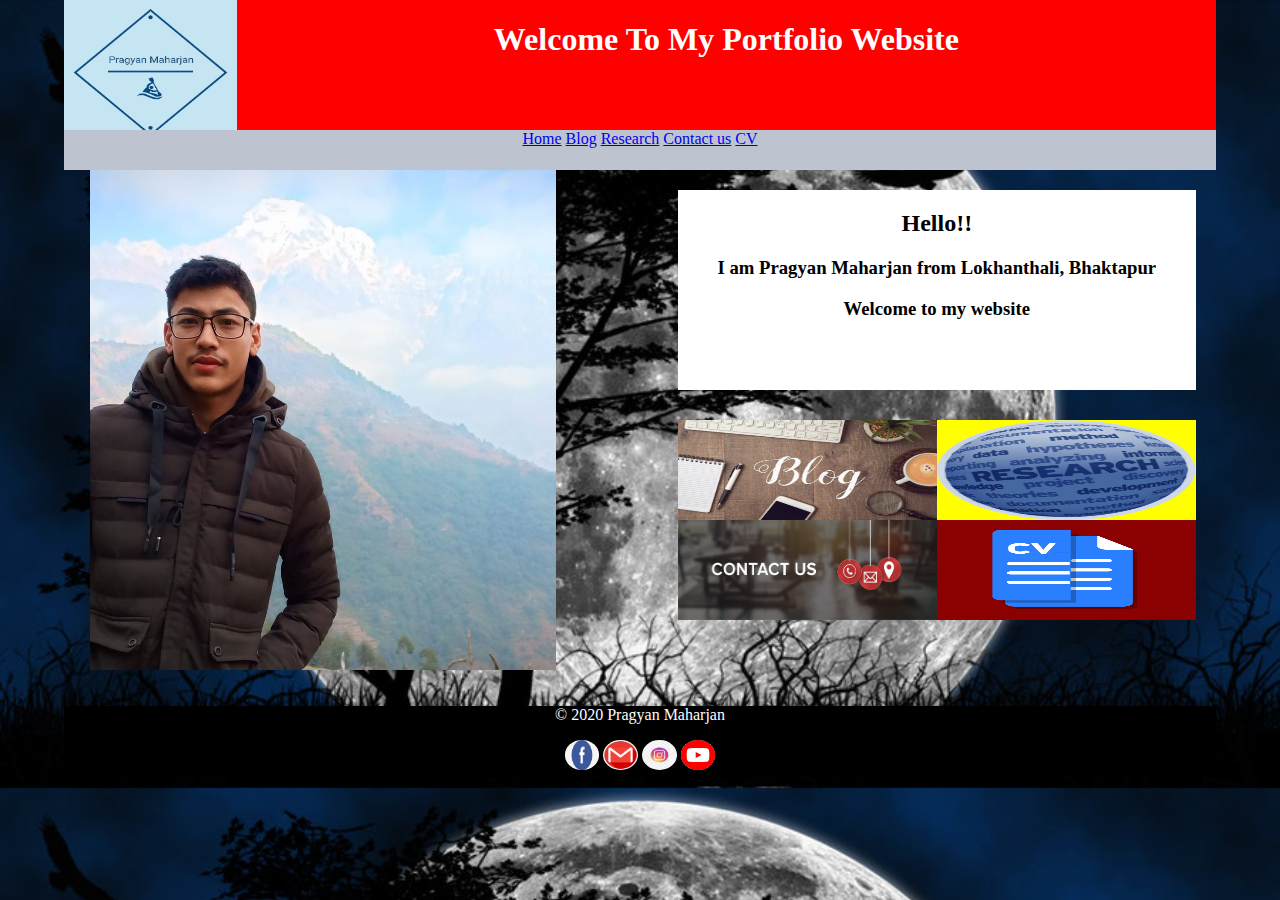
<file: index.html>
<!DOCTYPE html>
<html>
<head>
	<title>My Website</title>
	<link rel="stylesheet" type="text/css" href="css/style.css">
	<style type="text/css">
		body{
			background-image: url("images/2.jpg");
			background-size: cover;
			height: 100%;
		}
	</style>
</head>
<body>
	<div style="width: 90% ; height: 750px; background-color:transparent; margin: auto;">
		<header style=" width: 100%; height:170px; background-color: red; ">
		 <div style="width:15%; height:130px; background-color: blue; float: left;">
		 	<img src="images/9.jpg" style="width: 100%; height: 130px;" >

		 </div>
		 <div style="width:85%; height:130px; background-color: transparent; float: right;">
		 	<h1 style=" font-family: comic sans ms; text-align: center; color: white; height: 115px;"> Welcome To My Portfolio Website</h1>
		 </div>
		 <div class="nav" style="width: 100%; height: 40px; text-align: center; background-color:#bec4cf; float: right;">
			<a href="index.html">Home</a>
			<a href="pages/Blog.html">Blog</a>
			<a href="pages/Research.html">Research</a>
			<a href="pages/Contact us.html">Contact us</a>
			<a href="pages/CV.html">CV</a>
		</div>

	</header>

	<main style="width: 100%; height: 520;">
		<div style="width: 100%; height: 520px; background-color: transparent;">
			<div style="width:45%; height: 520px; background-color: transparent; float: left;">
				<img src="images/pragyan.jpg" style="width:90%;height: 500px;">
			</div>
			<div style="width: 45%; height: 200px; background-color:white; float: right; margin-top: 20px; margin-right:20px; margin-bottom:10px; margin-left: 20px;">
			<h2> Hello!!</h2>
			<h3> I am Pragyan Maharjan from Lokhanthali, Bhaktapur</h3>
			<h3> Welcome to my website</h3>
		</div>
			<div style="width: 45%; height: 200px; background-color:white; float: right;margin-top: 20px; margin-right: 20px; margin-bottom: 10px; margin-left: 20px;"> 
				<div style="width:50%; height: 100px; background-color: red; float:left;">
					<a href="Blog.html"><img src="images/blog.jpg" style="width:100%; height:100px;"></a>
					
				</div>
				<div style="width:50%; height: 100px; background-color: yellow; float:right;">
					<a href="Research.html"><img src="images/research-img.png"style="width: 100%; height:100px;"></a>
				</div>
				<div style="width:50%; height: 100px; background-color: black; float:left;">
					<a href="Contact.html"><img src="images/contact us.jpg"style="width: 100%; height:100px;"></a>
				</div>
				<div style="width:50%; height: 100px; background-color: darkred; float:right">
					<a href="CV.html"><img src="images/cv.png"style="width: 100%; height:100px;"></a>
				</div>
			</div>
		</div>
		</main>
	    <footer>
		<div style="width: 100%; height:70px; background-color: black; color: white; text-align: center;">
			<p> &copy; 2020 Pragyan Maharjan</p>
			<a href="https://www.facebook.com/pragyan.maharjan.73"><img src="images/f.jpg" style="width:3%; height:30px; border-radius:50%;"></a>
			<a href="https://mail.google.com/mail/u/0/#inbox"><img src="images/g.jpg" style="width:3%; height:30px; border-radius:50%;"></a>
			<a href="https://www.instagram.com/pragyanmaharjan36/"><img src="images/y.png" style="width:3%; height:30px; border-radius:50%;"></a>
			<a href="https://www.youtube.com/channel/UCP2JgLc_Nv8RAqhHcT4zAgQ?view_as=subscriber"><img src="images/download.png" style="width:3%; height:30px; border-radius:50%;"></a>

		</div>
	</footer>

	</div>
</body>
</html>
</file>
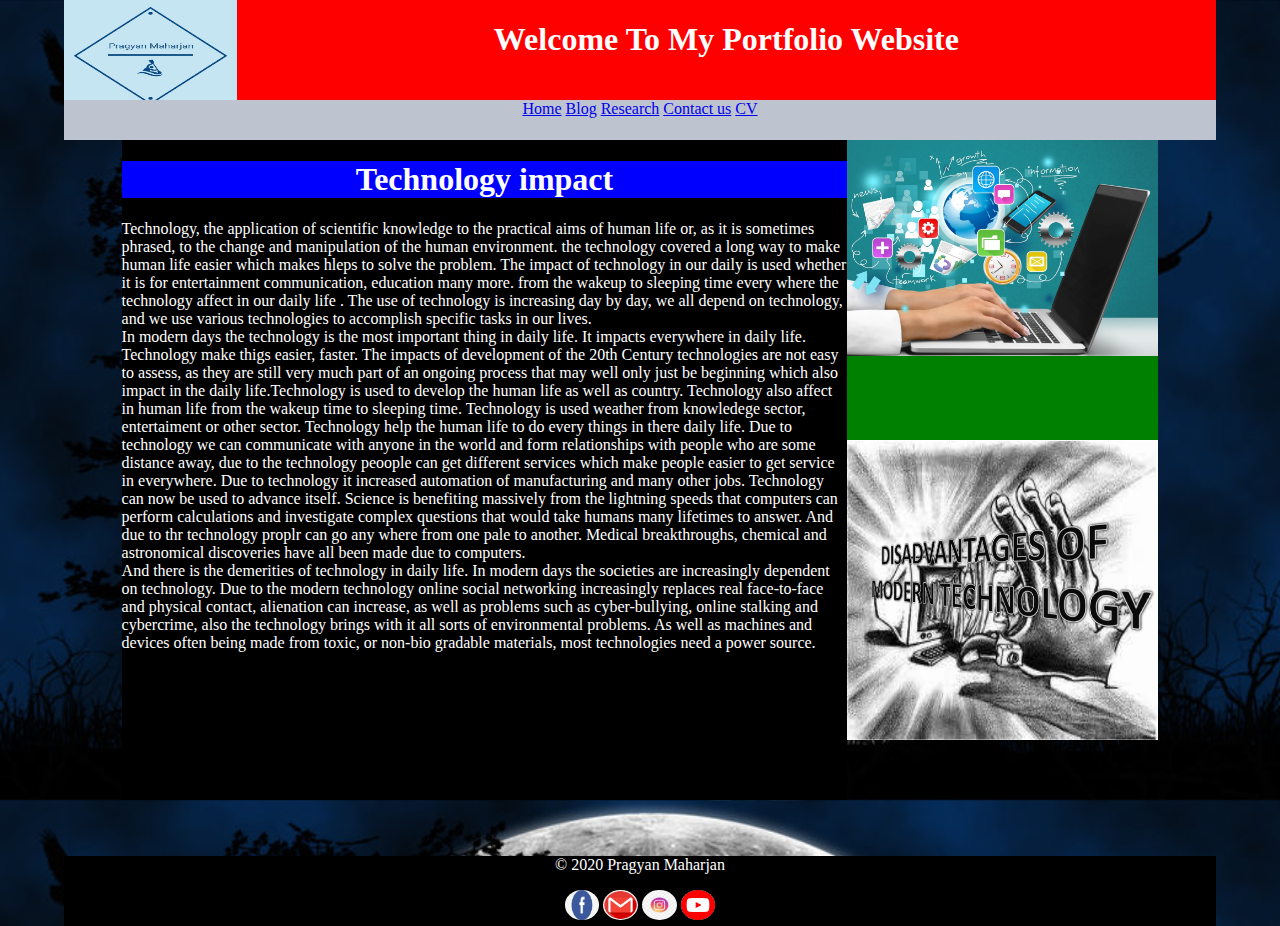
<file: Blog.html>
<!DOCTYPE html>
<html>
<head>
	<title>My Website</title>
	<link rel="stylesheet" type="text/css" href="../css/style.css">
	<style type="text/css">
		body{
			background-image: url("../images/2.jpg");
			background-size: cover;
			height: 100%;
		}
	</style>
</head>
<body>
	<div style="width: 90% ; height: 140px; background-color:transparent; margin: auto;">
		<header style=" width: 100%; height:140px; background-color: transparent; ">
		 <div style="width:15%; height: 100px; background-color: blue; float: left;">
		 	<img src="../images/9.jpg" style="width: 100%; height: 100px;" >
		 </div>
		 <div style="width:85%; height:100px; background-color: red; float: right;">
		 	<h1 style=" font-family: comic sans ms; text-align: center; color: white; height: 115px;"> Welcome To My Portfolio Website</h1>
		 </div>
		 <div class="nav" style="width: 100%; height: 40px; text-align: center; background-color:#bec4cf; float: right;">
		 	
				<a href="../index.html">Home</a>
				<a href="Blog.html">Blog</a>
				<a href="Research.html">Research</a>
				<a href="Contact us.html">Contact us</a>
				<a href="CV.html">CV</a>
		</div>
	    </header>
	    <main style="width:90%; height:700px; background-color:transparent; margin:auto;">
	    	<div style="width:70%; height:660px; background-color: black; float:left;">
	    		<h1 style="text-align: center; background-color: blue; color: white;"> Technology impact</h1>
	    		<p style="color: white; text-align: left;">		Technology, the application of scientific knowledge to the practical aims of human life or, as it is sometimes phrased, to the change and manipulation of the human environment. the technology covered a long way to make human life easier which makes hleps to solve the problem. The impact of technology in our daily  is used whether it is for entertainment  communication, education many more. from the wakeup to sleeping time every where the technology affect in our daily life . The use of technology is increasing day by day, we all depend on technology, and we use various technologies to accomplish specific tasks in our lives.<br>	In modern days the technology is the most important thing in daily life. It impacts everywhere in daily life. Technology make thigs easier, faster. The impacts of development of the 20th Century technologies are not easy to assess, as they are still very much part of an ongoing process that may well only just be beginning which also impact in the daily life.Technology is used to develop the human life as well as country. Technology also affect in human life from the wakeup time to sleeping time. Technology is used weather from knowledege sector, entertaiment or other sector. Technology help the human life to do every things in there daily life. Due to technology we can communicate with anyone in the world and form relationships with people who are some distance away, due to the technology peoople can get different services which make people easier to get service in everywhere. Due to technology it increased automation of manufacturing and many other jobs. Technology can now be used to advance itself. Science is benefiting massively from the lightning speeds that computers can perform calculations and investigate complex questions that would take humans many lifetimes to answer. And due to thr technology proplr can go any where from one pale to another. Medical breakthroughs, chemical and astronomical discoveries have all been made due to computers.<br> And there is the demerities of technology in daily life. In modern days the societies are increasingly dependent on technology. Due to the modern technology online social networking increasingly replaces real face-to-face and physical contact, alienation can increase, as well as problems such as cyber-bullying, online stalking and cybercrime, also the technology brings with it all sorts of environmental problems. As well as machines and devices often being made from toxic, or non-bio gradable materials, most technologies need a power source.
	    		 </p>
	    	</div>
	    	<div style="width: 30%; height: 600px; background-color: blue; float: right;">
	    		<div style="width:100%; height:300px; background-color: green;"> <img src="../images/teca.jpg" style="width:100%;,height:296px;"></div>
	    		<div style="width:100%; height:300px; background-color: orange;"> <img src="../images/di.jpg" style="width:100%; height:300px"></div>
	    	</div>

	    </main>
	    <footer>
		<div style="width: 100%; height:70px; background-color: black; color: white; text-align: center;">
			<p> &copy; 2020 Pragyan Maharjan</p>
			<a href="https://www.facebook.com/pragyan.maharjan.73"><img src="../images/f.jpg" style="width:3%; height:30px; border-radius:50%;"></a>
			<a href="https://mail.google.com/mail/u/0/#inbox"><img src="../images/g.jpg" style="width:3%; height:30px; border-radius:50%;"></a>
			<a href="https://www.instagram.com/pragyanmaharjan36/"><img src="../images/y.png" style="width:3%; height:30px; border-radius:50%;"></a>
			<a href="https://www.youtube.com/channel/UCP2JgLc_Nv8RAqhHcT4zAgQ?view_as=subscriber"><img src="../images/download.png" style="width:3%; height:30px; border-radius:50%;"></a>

		</div>
	</footer>
</div>
</body>
</html>
</file>
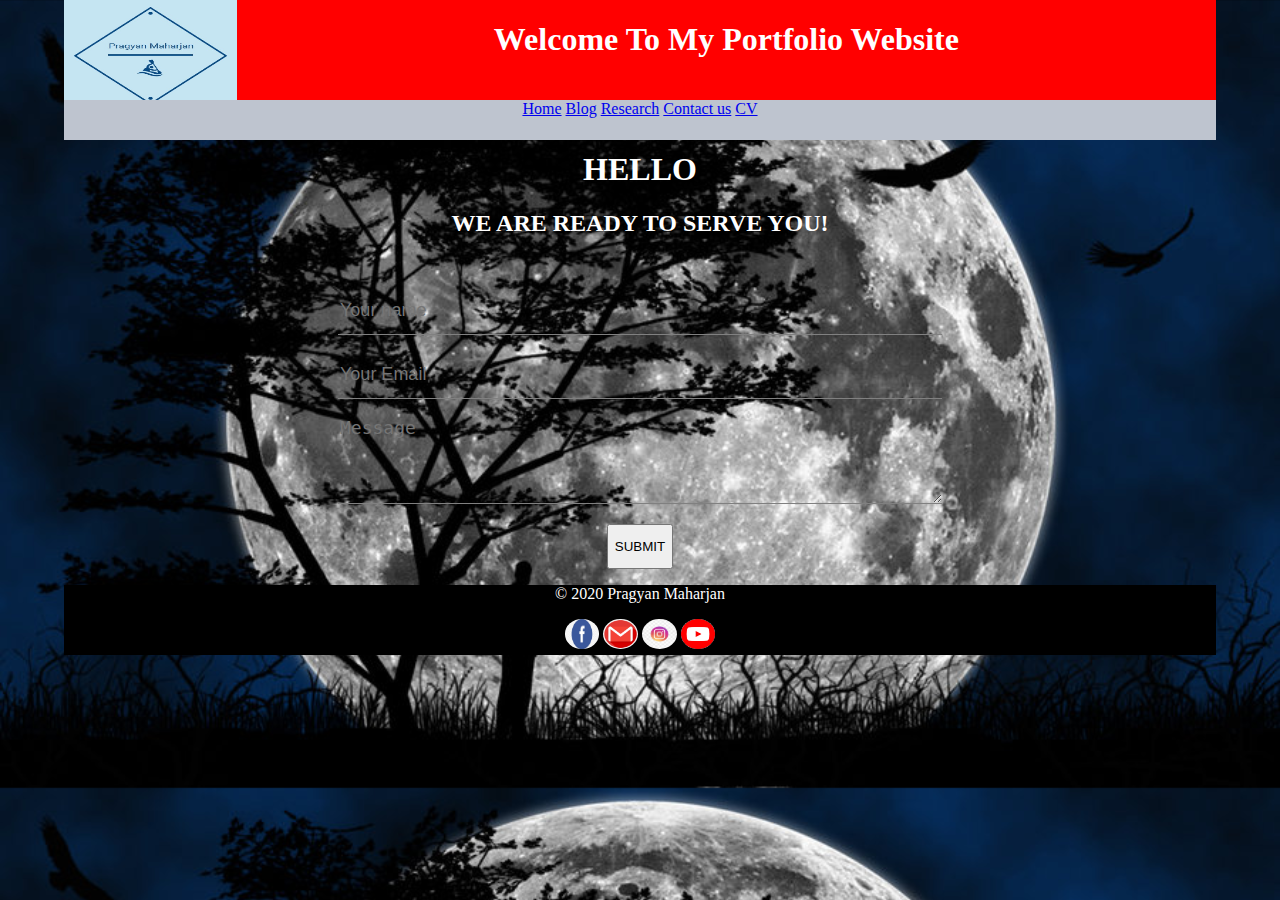
<file: contact us.html>
<!DOCTYPE html>
<html>
<head>
	<title>My Website</title>
	<link rel="stylesheet" type="text/css" href="../css/style.css">
	<style type="text/css">
		body{
			background-image: url("../images/2.jpg");
			background-size: cover;
			height: 100%;
		}
	</style>
</head>
<body>
	<div style="width: 90% ; height: 140px; background-color:transparent; margin: auto;">
		<header style=" width: 100%; height:130px; background-color: transparent; ">
		 <div style="width:15%; height: 100px; background-color: blue; float: left;">
		 	<img src="../images/9.jpg" style="width: 100%; height: 100px;" >
		 </div>
		 <div style="width:85%; height:100px; background-color: red; float: right;">
		 	<h1 style=" font-family: comic sans ms; text-align: center; color: white; height: 115px;"> Welcome To My Portfolio Website</h1>
		 </div>
		 <div class="nav" style="width: 100%; height: 40px; text-align: center; background-color:#bec4cf; float: right;">
			<a href="../index.html">Home</a>
			<a href="Blog.html">Blog</a>
			<a href="Research.html">Research</a>
			<a href="Contact us.html">Contact us</a>
			<a href="CV.html">CV</a>
		</div>
	    </header>
		<main>	
			<div class="contact-title"> 
				<h1 style="color: white">HELLO</h1>
				<h2 style="color: white"> we are ready to serve you!<h2>
			</div>
			<div class="contact-form">
				<form id="contact-form" method="post" onsubmit="validateForm()">
					<input name="name"type="text" class="form-control" placeholder="Your name" required><br>
					<input name="email"type="email" class="form-control" placeholder="Your Email" required><br>
					<textarea name="message"type="text" class="form-control" placeholder="Message" rows="4" required></textarea><br>
					<input type ="submit" class="submit"value="SUBMIT">	
				</form>
				<script>
		function validateForm() {
			var nam = document.forms["messageForm"]["name"].value;
			var emai = document.forms["messageForm"]["email"].value;

			if (nam == ""){
				alert("Name is Empty. Please fill the form.");
			}else if(emai == ""){
				alert("Email is Empty. Please fill the form.");
			}else{
				alert("Thank you for the feedback.");
			}
		}
	</script>
		</div>
		</main>		
	    <footer>
		<div style="width: 100%; height:70px; background-color: black; color: white; text-align: center;">
			<p> &copy; 2020 Pragyan Maharjan</p>
			<a href="https://www.facebook.com/pragyan.maharjan.73"><img src="../images/f.jpg" style="width:3%; height:30px; border-radius:50%;"></a>
			<a href="https://mail.google.com/mail/u/0/#inbox"><img src="../images/g.jpg" style="width:3%; height:30px; border-radius:50%;"></a>
			<a href="https://www.instagram.com/pragyanmaharjan36/"><img src="../images/y.png" style="width:3%; height:30px; border-radius:50%;"></a>
			<a href="https://www.youtube.com/channel/UCP2JgLc_Nv8RAqhHcT4zAgQ?view_as=subscriber"><img src="../images/download.png" style="width:3%; height:30px; border-radius:50%;"></a>

		</div>
	</footer>

	</div>
	

</body>
</html>
</file>
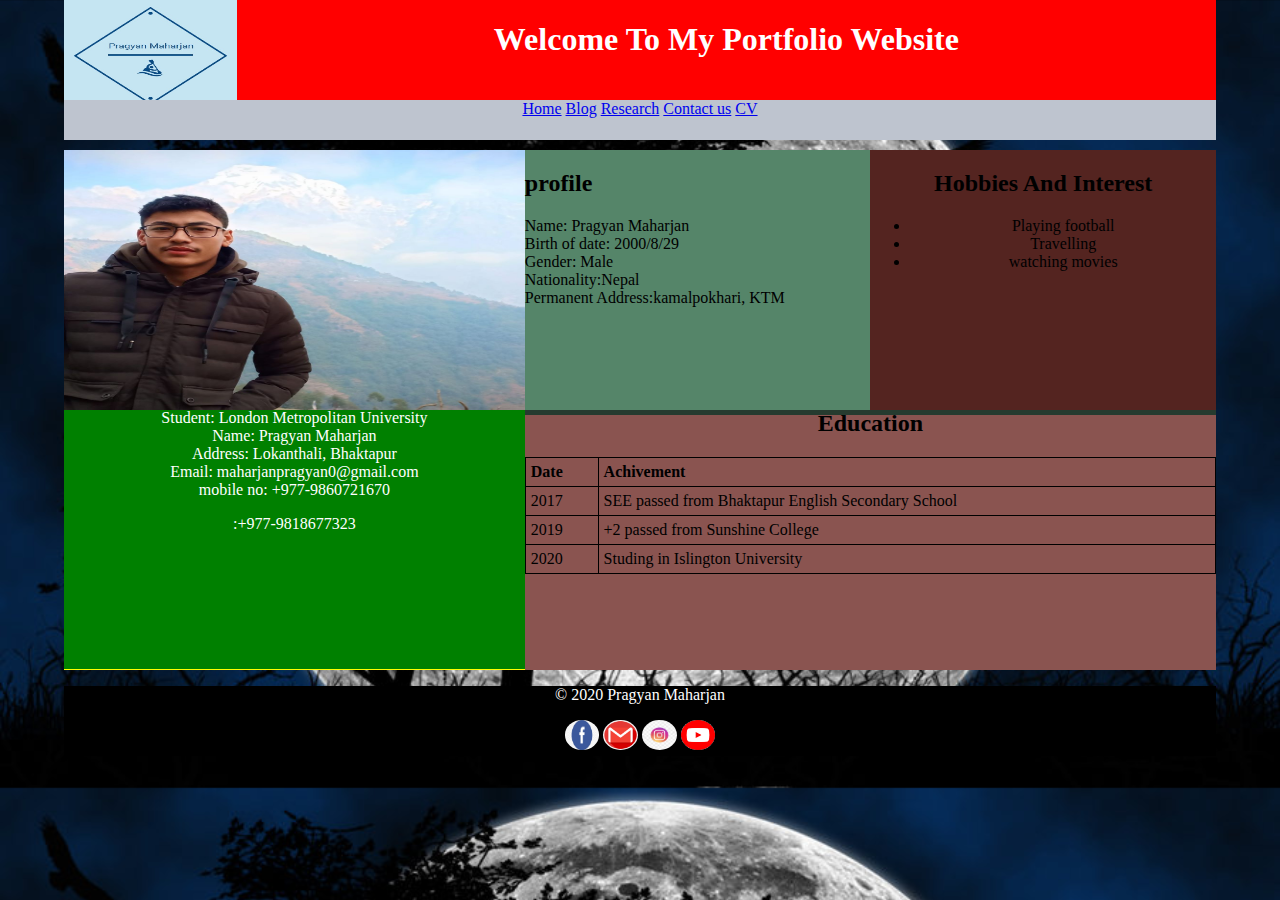
<file: CV.html>
<!DOCTYPE html>
<html>
<head>
	<title>My Website</title>
	<link rel="stylesheet" type="text/css" href="../css/style.css">
	<style type="text/css">
		body{
			background-image: url("../images/2.jpg");
			background-size: cover;
			height: 100%;
		}
		table, th, td {
  			border: 1px solid black;
  			border-collapse: collapse;
			}
			th, td {
  			padding: 5px;
  			text-align: left;    
			}
	</style>
</head>
<body>
	<div style="width: 90% ; height: 140px; background-color:transparent; margin: auto;">
		<header style=" width: 100%; height:140px; background-color: transparent; ">
		 <div style="width:15%; height: 100px; background-color: blue; float: left;">
		 	<img src="../images/9.jpg" style="width: 100%; height: 100px;" >
		 </div>
		 <div style="width:85%; height:100px; background-color: red; float: right;">
		 	<h1 style=" font-family: comic sans ms; text-align: center; color: white; height: 115px;"> Welcome To My Portfolio Website</h1>
		 </div>
		 <div class="nav" style="width: 100%; height: 40px; text-align: center; background-color:#bec4cf; float: right;">
			<a href="../index.html">Home</a>
			<a href="Blog.html">Blog</a>
			<a href="Research.html">Research</a>
			<a href="Contact us.html">Contact us</a>
			<a href="CV.html">CV</a>
		</div>
	    </header>
	    <main style="width:100%; height: 520px; background-color: white; margin-top: 10px;" >
	    <div style="width:40%; height: 520px; background-color: yellow; float:left;">
	    <div style="width:100%; height:243px;background-color:black;">
	     <img src="../images/pragyan.jpg" style="width: 100%; height: 260px">
	     </div>
	    <div style="width:100%; height:260px; background: green;">
	    		<p style=" color: white;">
					Student: London Metropolitan University<br>
			 	    Name: Pragyan Maharjan <br>
					Address: Lokanthali, Bhaktapur<br>
					Email: maharjanpragyan0@gmail.com<br>
					mobile no: +977-9860721670 <br> </p>
					<p style="text-align: center ;color:white;">:+977-9818677323</p>
	    	</div>
	    </div>	
	    	<div style="width: 60%; height:520px; background-color: #8a5450; float: right;">
	    		<div style="width:50%; height: 260px; background-color: #542420; float: right">
	    			<h2>Hobbies And Interest</h2>
	    			<ul>
	    				<li>Playing football</li>
	    				<li>Travelling</li>
	    				<li>watching movies</li>
	    			</ul>

	    		</div>
	    		<div style="width:50%; height: 260px; background-color: #558569; float: left; text-align: left;">
	    			<h2>profile</h2>
	    			<p> Name: Pragyan Maharjan<br>
	    			Birth of date: 2000/8/29<br>
	    			Gender: Male<br>
	    			Nationality:Nepal<br>
	    			 Permanent Address:kamalpokhari, KTM<br></p>

	    		</div>
	    		<div style="width:100%; height: 245px; background-color: #263b2f;">
	    			<h2>Education</h2>
	    			<table style="width:100%">
  						<tr>
    						<th>Date</th>
    						<th>Achivement</th> 
  						</tr>
  						<tr>
  							<td>2017</td>
    						<td>SEE passed from Bhaktapur English Secondary School</td>
    					</tr>
    					<tr>
    						<td>2019</td>
    						<td>+2 passed from Sunshine College</td>
    					</tr>
    					<tr>
    						<td>2020</td>
    						<td>Studing in Islington University</td>
  						</tr>
   						</table>

	    			
	    		</div>
	    		

	    	</div>
	    </main>
	    <footer>
		<div style="width: 100%; height:70px; background-color: black; color: white; text-align: center;">
			<p> &copy; 2020 Pragyan Maharjan</p>
			<a href="https://www.facebook.com/pragyan.maharjan.73"><img src="../images/f.jpg" style="width:3%; height:30px; border-radius:50%;"></a>
			<a href="https://mail.google.com/mail/u/0/#inbox"><img src="../images/g.jpg" style="width:3%; height:30px; border-radius:50%;"></a>
			<a href="https://www.instagram.com/pragyanmaharjan36/"><img src="../images/y.png" style="width:3%; height:30px; border-radius:50%;"></a>
			<a href="https://www.youtube.com/channel/UCP2JgLc_Nv8RAqhHcT4zAgQ?view_as=subscriber"><img src="../images/download.png" style="width:3%; height:30px; border-radius:50%;"></a>

		</div>
	</footer>

	</div>
</body>	
</html>
</file>
<file: css/style.css>
body{
	margin: 0;
	padding: 0;
	text-align: center;
	background: :linear-gradient(rgba(0, 0, 150, 0.5),rgba(0,  0, 50, 0.5));
	font-family:comic sans ms;
}
.contact-title{
	margin-bottom: 100px
	color: #fff;
	text-transform: uppercase;
	transition: all 4s ease-in-out;
}
form{
	margin-top: 50px;
	transition: all-4s ease-in-out;

}
.form-control{
	width: 600px;
	background: transparent;
	border:none;
	outline:none;
	border-bottom: 1px solid gray;
	color:#fff;
	margin-bottom: 16px;
	font-size:18px;

}
input{
	height: 45px;
}
form.submit{
	background: #ff5722;
	background-color:transparent;
	color:#fff;
	font-size:20px;
	font-weight: bold;
	letter-spacing: 2px;
	height: 50px;
	margin-top: 20px;
}
form.submit:hover{
	background-color: #f44336;
	cursor:pointer;
}
</file>
